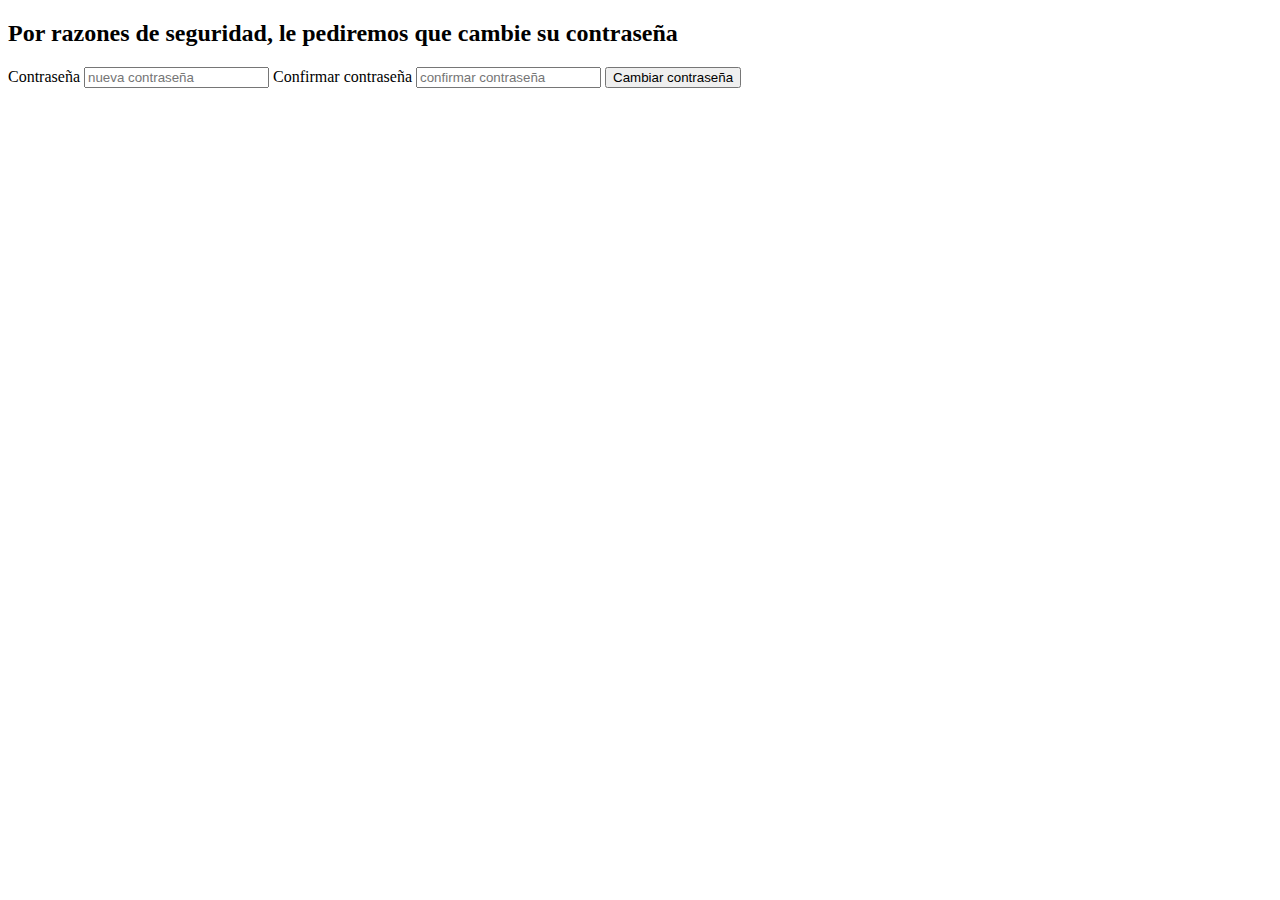
<file: changePass.html>
<!DOCTYPE html>
<html lang="en">
<head>
    <meta charset="UTF-8">
    <title>LOGIN</title>
</head>
<body>
  <div>
    <h2>Por razones de seguridad, le pediremos que cambie su contraseña</h2>
    <form action="conexion/actualizarPass.php" method="post">
      <label for="contraseña">Contraseña</label>
      <input type="password" name="contraseña1" placeholder="nueva contraseña" required>
      <label for="contraseñaN">Confirmar contraseña</label>
      <input type="password" name="contraseña2" placeholder="confirmar contraseña" required>
      <input type="submit" value="Cambiar contraseña">
    </form>

  </div>
</body>
</html>
</file>
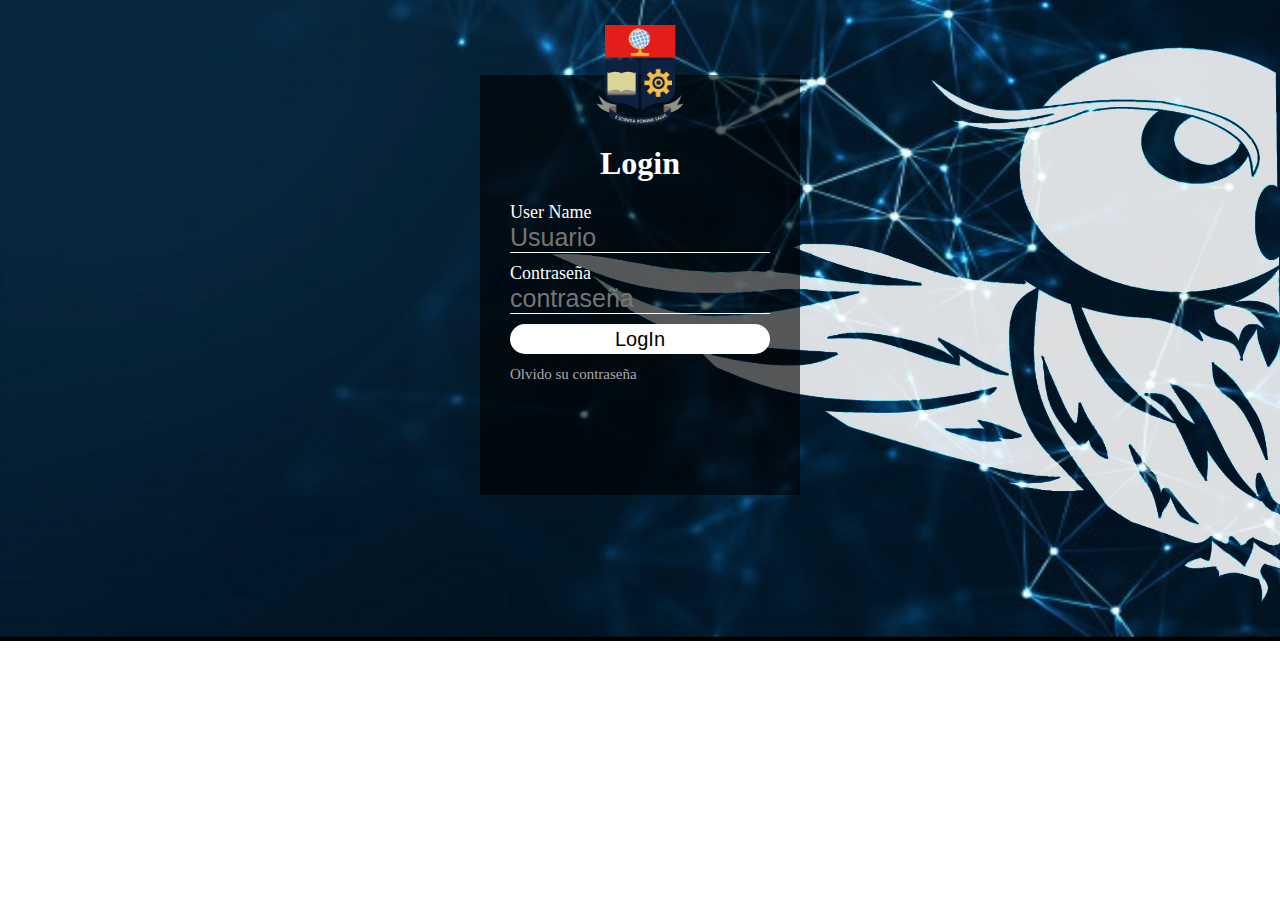
<file: login.html>
<!DOCTYPE html>
<html lang="en">
<head>
    <meta charset="UTF-8">
    <title>LOGIN</title>
    <link rel="stylesheet" href="assets/css/login.css">
</head>
<body id="bg" >
<div class="loginBox" >
    <img class ="escudo" src="assets/css/imagenes/logoEPN.png" alt="Escudo">
    <h1>Login</h1>
    <form action="conexion/verificarLogin.php" method="post">
        <label for="username">User Name</label>
        <input type="text" placeholder="Usuario" name="username" required>
        <label for="password">Contraseña</label>
        <input type="password" placeholder="contraseña" name="contraseña" required>
        <br>
        <input type="submit" value="LogIn">
        <br>
        <a href="#">Olvido su contraseña</a>

    </form>
</div>

</body>
</html>
</file>
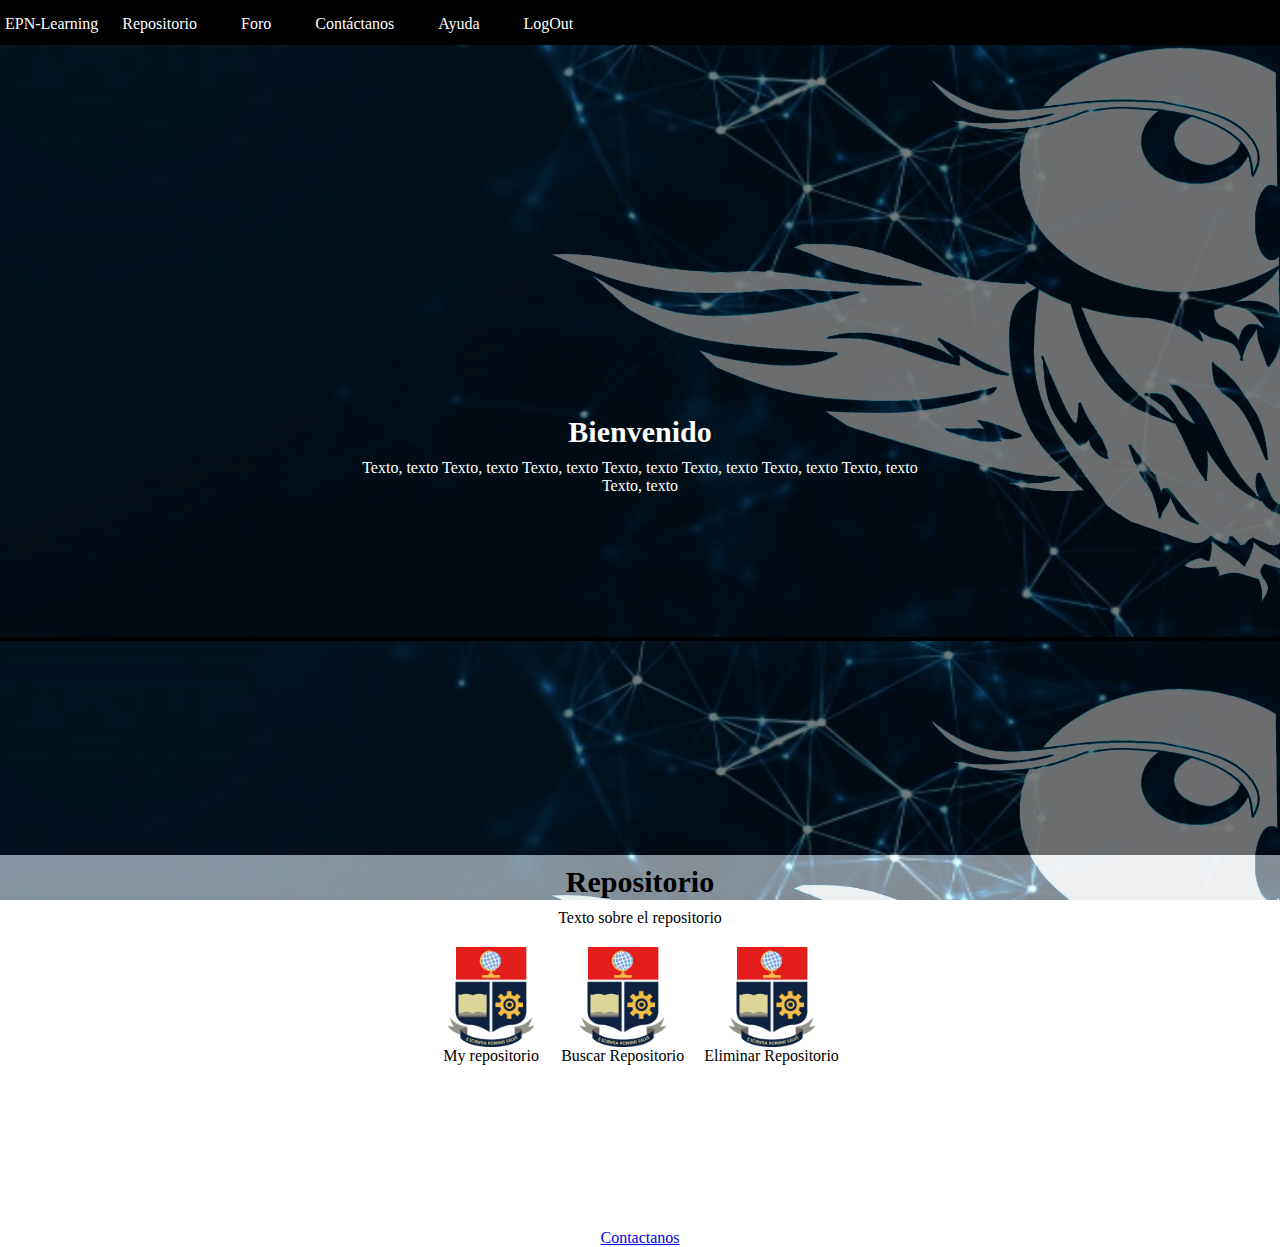
<file: principal.html>
<!DOCTYPE html>
<html lang="en">
<head>
    <meta charset="UTF-8">
    <title>Principal</title>
    <link rel="stylesheet" href="assets/css/principal.css">
</head>
<body id="bg">
<div class="menu">

    <ul>
        <li>EPN-Learning</li>
        <li><a href="myRepositorio.php">Repositorio</a> </li>
        <li><a href="#">Foro</a> </li>
        <li><a href="#">Contáctanos</a></li>
        <li><a href="#">Ayuda</a> </li>
        <li style="text-align-last: right"><a href="conexion/logOut.php">LogOut</a> </li>
    </ul>
</div>
<div class="content">
    <!--  Seccion Bienvenidos-->
    <section class="bienvenidos">
        <h2 class="titulo">Bienvenido</h2>
        <p>Texto, texto Texto, texto Texto, texto Texto, texto Texto, texto Texto, texto Texto, texto Texto, texto</p>
    </section>
    <!--  Seccion Repositorio-->
    <section class="repositorio">
        <h2 class="titulo">Repositorio</h2>
        <p>Texto sobre el repositorio</p>
        <ul>
            <li>
                <figure>
                    <img src="assets/css/imagenes/logoEPN.png" alt="my Repositorio">
                    <figcaption>My repositorio</figcaption>
                </figure>
            </li>
            <li>
                <figure>
                    <img src="assets/css/imagenes/logoEPN.png" alt="Borrar Repositorio">
                    <figcaption>Buscar Repositorio</figcaption>
                </figure>
            </li>
            <li>
                <figure>
                    <img src="assets/css/imagenes/logoEPN.png" alt="Eliminar Repositorio">
                    <figcaption>Eliminar Repositorio</figcaption>
                </figure>
            </li>
        </ul>
    </section>
    <!--  Seccion Foro-->
    <secction>
        <h2 class="titulo">Foro</h2>
        <p>texto de foro</p>
    </secction>
    <!--  Seccion Contactos-->
    <section>
        <h2 class="titulo">Contactos</h2>
        <p>texto sobre nuestros contactos</p>
        <a href="#" >Contactanos</a>
    </section>

</div>


</body>
</html>
</file>
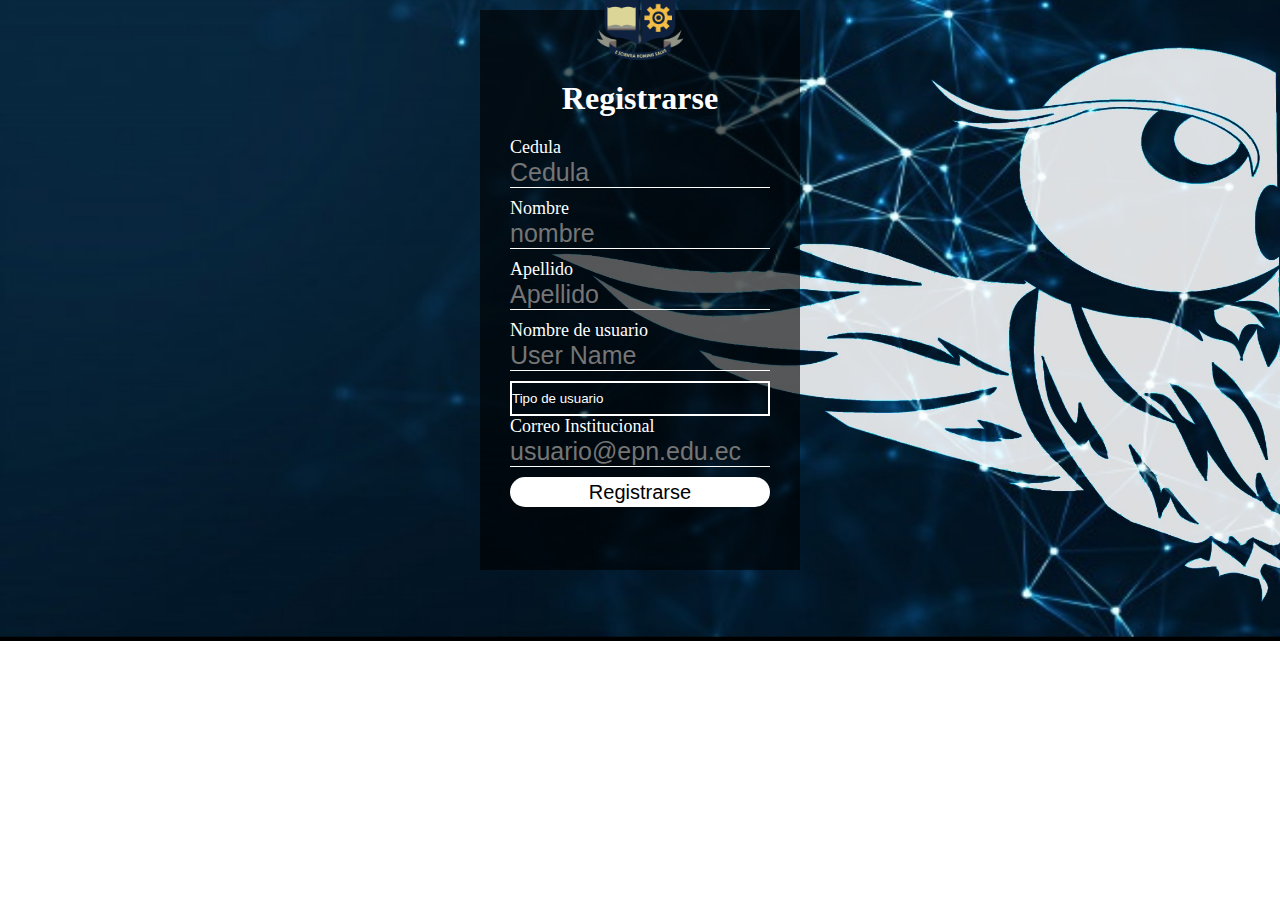
<file: register.html>
<!DOCTYPE html>
<html lang="en">
<head>
    <meta charset="UTF-8">
    <title>Registro</title>
    <link rel="stylesheet" href="assets/css/register.css">
</head>
<body id="bg">
<div class="registerBox">
    <img class ="escudo" src="assets/css/imagenes/logoEPN.png" alt="Escudo">
    <h1>Registrarse</h1>
    <form action="conexion/registrar.php" method="post">
        <label for="Cedula">Cedula</label>
        <input type="text" placeholder="Cedula" name="cedula" required>
        <label for="Nombre">Nombre</label>
        <input type="text" placeholder="nombre" name="nombre" required>
        <label for="Apellido">Apellido</label>
        <input type="text" placeholder="Apellido" name="apellido" required>
        <label for="nomUser">Nombre de usuario</label>
        <input type="text" placeholder="User Name" name="username" required>
        <select name="usuarios" required>
            <option class="opciones" value="">Tipo de usuario</option>
            <option class="opciones" value="Estudiante">Estudiante</option>
            <option class="opciones" value="Profesor">Profesor</option>
        </select>
        <label for="correoInst">Correo Institucional</label>
        <input type="text" placeholder="usuario@epn.edu.ec" name="correo" required>
        <br>
        <input type="submit" value="Registrarse">

    </form>
</div>



</body>
</html>
</file>
<file: assets/css/login.css>
*{
    margin: 0;
    padding: 0;
}

#bg{
   background-image: url("imagenes/bg.JPG");
    background-attachment: fixed;
    background-repeat: no-repeat;
    background-size: 100%;
}
.loginBox {
    width: 320px;
    height: 420px;
    background: rgba(0,0,0,0.61);
    color: white;
    top: -15%;
    left: 25%;
    position: absolute;
    transform: translate(50%,50%);
    box-sizing: border-box;
    padding: 70px 30px;
}
.loginBox .escudo{
    width: 100px;
    height: 100px;
    position: absolute;
    top: -50px;
    left: calc(50% - 50px);
}

.loginBox h1{
    padding-bottom: 20px;
    text-align: center;
    font-family: Andalus;

}

.loginBox label{
    font-family: Andalus;
    display: block;
    font-size: 18px;
}

.loginBox input[type="text"],.loginBox input[type="password"]{
    width: 100%;
    margin-bottom: 10px;
    border: none;
    border-bottom: 1px solid white;
    background: transparent;
    color: white;
    font-size: 25px;
    outline: none;
}

.loginBox input[type="submit"]{
    height: 30px;
    width: 100%;
    margin-bottom: 10px;
    outline: none;
    border: none;
    border-radius: 20px;
    background: white;
    color: black;
    font-size: 20px;
}

.loginBox a{
    text-decoration: none;
    font-size: 15px;
    line-height: 20px;
    color: darkgray;
}

.loginBox a:hover {
    color: #fff;
}

@media only screen and (max-width: 767px) {
    body {
        /* The file size of this background image is 93% smaller
         * to improve page load speed on mobile internet connections */
        background-image: url(imagenes/bg.JPG);
    }
}
</file>
<file: assets/css/principal.css>
*{
    padding: 0;
    margin: 0;
}

#bg{
    background-image: url(imagenes/bg.JPG);
    background-attachment: fixed;
    background-size: 100%;

    background-repeat:repeat-y;
}

.menu {
    padding-top: 15px;
    background-color: black;
    color: white;
    height: 30px;
    padding-left: 5px;
}

.menu ul li{
    display: inline;
}
.menu ul li a{
    color:white;
    text-decoration: none;
    padding-left: 20px;
    padding-right: 20px;
}

.content {
    text-align: center;
    color: white;
}

/*Seccion bienvenidos*/
.bienvenidos{
    padding: 40vh;
    background: rgba(0,0,0,0.51);
}
.titulo{

    font-size: 30px;
    margin: 0 5px;
    padding: 10px;
}

/*Seccion repositorio*/
.repositorio{
    background: rgba(255,255,255,0.51);
    padding-bottom: 20px;
    color:black;
}

.repositorio p{
    max-width: 1055px;
    margin: 0 auto;
    padding-bottom: 20px;
}
.repositorio ul{
    text-decoration: none;
    display: flex;
    align-items: center;
    justify-content: center;
}

.repositorio ul li{
    text-decoration: none;
    list-style: none;
}
.repositorio ul li figure{
    display: flex;
    justify-content: center;
    align-items: center;
    flex-flow: column;
    padding-right: 10px;
    padding-left: 10px;
}
.repositorio ul li figure img{
    width: 100px;
    height: 100px;
}

/* Seccion Foro*/
/*Seccion de Contactos*/
/*Seccion de Ayuda*/
</file>
<file: assets/css/register.css>
*{
    margin: 0;
    padding: 0;
}

#bg{
    background-image: url("imagenes/bg.JPG");
    background-attachment: fixed;
    background-repeat: no-repeat;
    background-size: 100%;

}
.registerBox {
    width: 320px;
    height: 560px;
    background: rgba(0,0,0,0.61);
    color: white;
    top: -30%;
    left: 25%;
    position: absolute;
    transform: translate(50%,50%);
    box-sizing: border-box;
    padding: 70px 30px;
}
.registerBox .escudo{
    width: 100px;
    height: 100px;
    position: absolute;
    top: -50px;
    left: calc(50% - 50px);
}

.registerBox h1{
    padding-bottom: 20px;
    text-align: center;
    font-family: Andalus;

}

.registerBox label{
    font-family: Andalus;
    display: block;
    font-size: 18px;
}

.registerBox input[type="text"],.loginBox input[type="password"]{
    width: 100%;
    margin-bottom: 10px;
    border: none;
    border-bottom: 1px solid white;
    background: transparent;
    color: white;
    font-size: 25px;
    outline: none;
}

.registerBox select{
    appearance: none;
    width: 100%;
    height: 35px;
    border: 2px solid #ffffff;
    background-color: transparent;
    color: white;
    display: block;
}

.opciones{
    background:black;

}


.registerBox input[type="submit"]{
    height: 30px;
    width: 100%;
    margin-bottom: 10px;
    outline: none;
    border: none;
    border-radius: 20px;
    background: white;
    color: black;
    font-size: 20px;
}

@media only screen and (max-width: 767px) {
    body {
        /* The file size of this background image is 93% smaller
         * to improve page load speed on mobile internet connections */
        background-image: url(imagenes/bg.JPG);
    }
}
</file>
